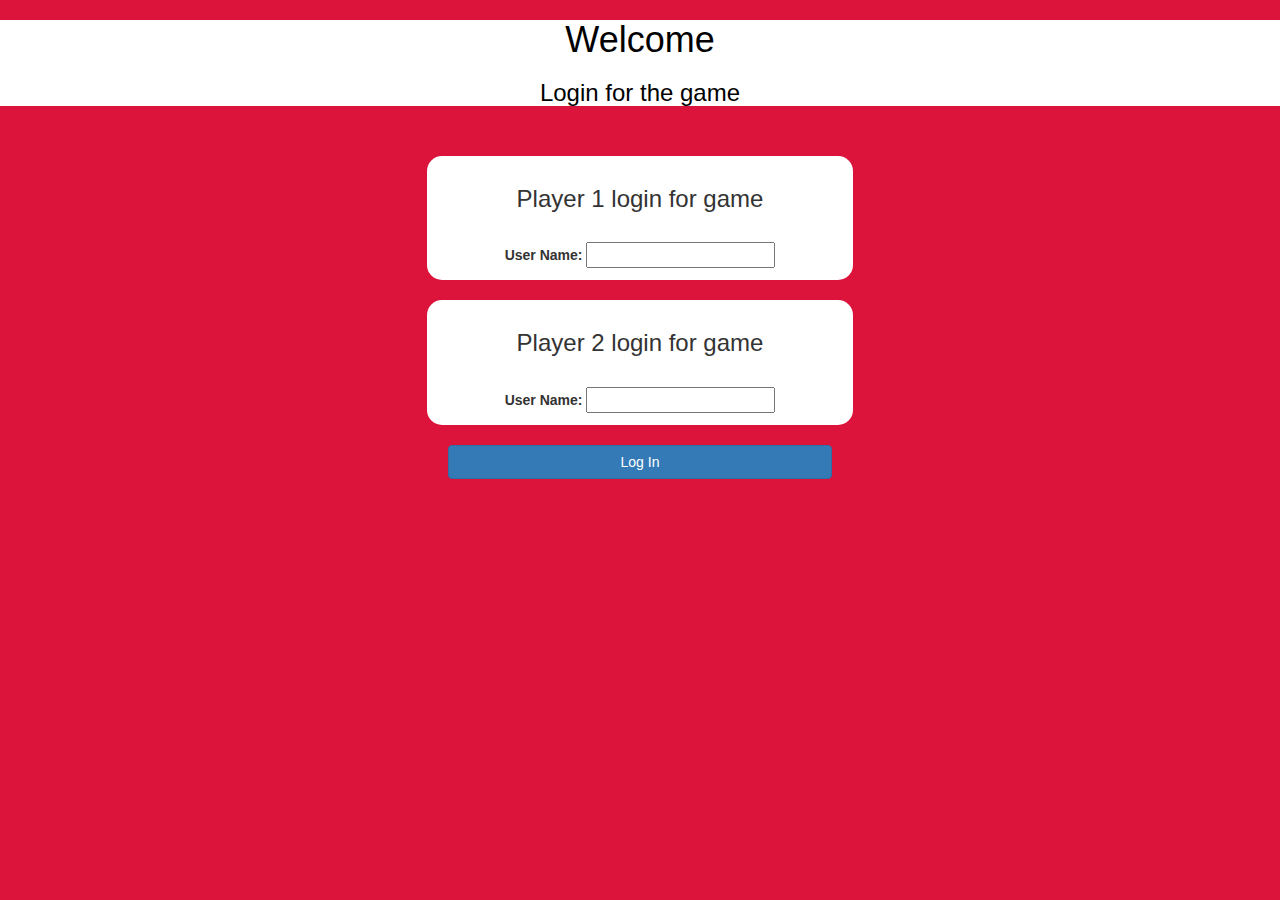
<file: index.html>
<!DOCTYPE html>
<html>
    <head>
        <title>Maths Quiz Game</title>

        <meta name="viewport" content="width=device-width, initial-scale=1">
        <link rel="stylesheet" href="https://maxcdn.bootstrapcdn.com/bootstrap/3.4.0/css/bootstrap.min.css">
        <script src="https://ajax.googleapis.com/ajax/libs/jquery/3.4.1/jquery.min.js"></script>
        <script src="https://maxcdn.bootstrapcdn.com/bootstrap/3.4.0/js/bootstrap.min.js"></script>
        <script src="main.js"></script>

        <link rel="stylesheet" type="text/css" href="style.css">

    </head>
    <center>
<body>

    <div id="heading">
    <h1 class="head">Welcome</h1>
    <h3 class="head">Login for the game</h3>
    </div>

    <div class="col-lg-4 col-sm-8 col-xs-11 login_div1">
        <h3 >Player 1 login for game</h3>
        <br>
        <label>User Name:</label>
        <input id="player1_name_input" type="text" class="form_control" placeholders="Player 1 name">
        </div>
        <br>
        
        <div class="col-lg-4 col-sm-8 col-xs-11 login_div2">
            <h3 >Player 2 login for game</h3>
            <br>
            <label>User Name:</label>
            <input id="player2_name_input" type="text"  class="form_control" placeholders="Player 2 name">
            </div>
            <br>
            <button style="width:30%" class="btn btn-primary" onclick="addUser()">Log In</button>
        </center>

</body>
</html>
</file>
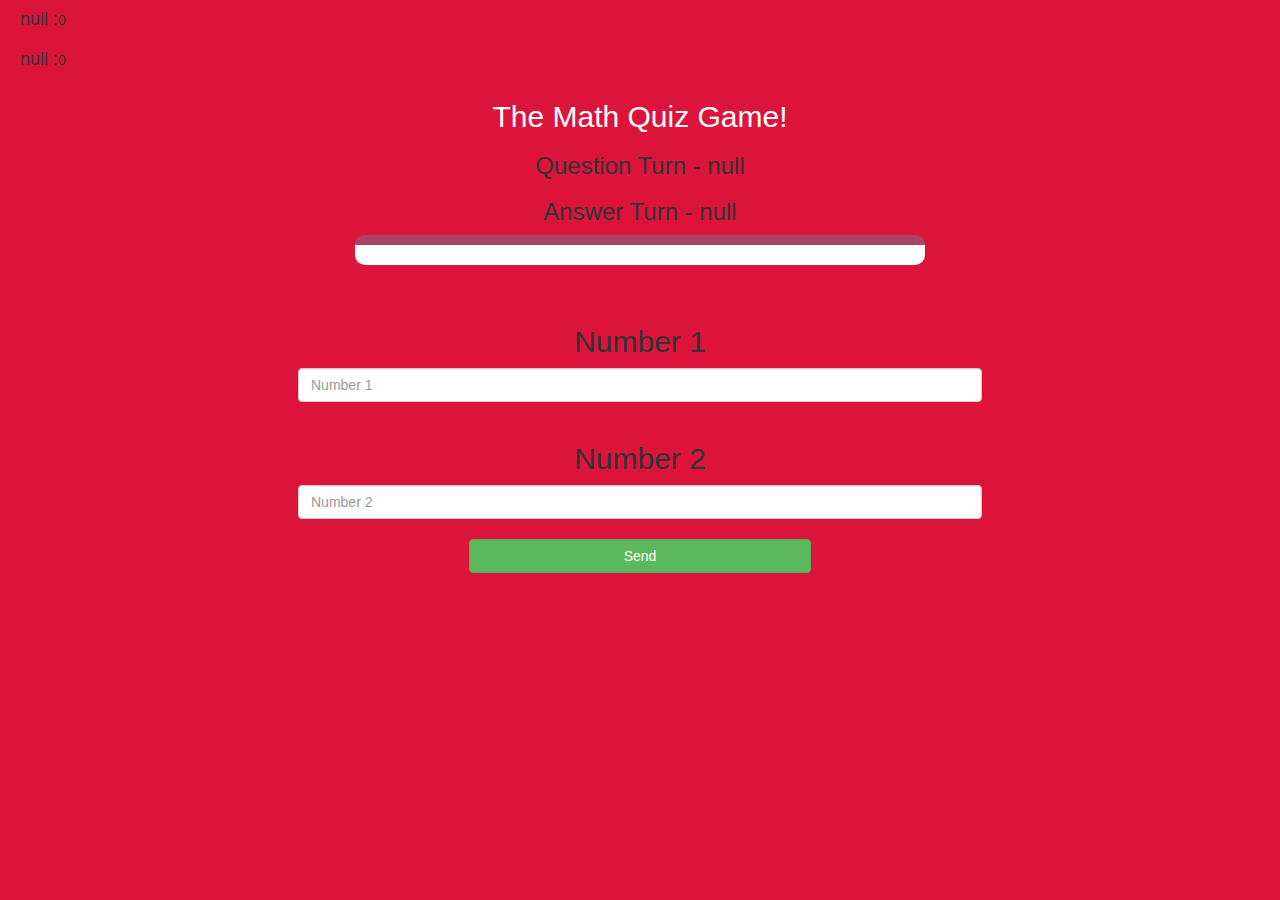
<file: game_page.html>
<html>

<head>

    <title>Maths Game Page</title>

    <meta name="viewport" content="width=device-width, initial-scale=1">
    <link rel="stylesheet" href="https://maxcdn.bootstrapcdn.com/bootstrap/3.4.0/css/bootstrap.min.css">
    <script src="https://ajax.googleapis.com/ajax/libs/jquery/3.4.1/jquery.min.js"></script>
    <script src="https://maxcdn.bootstrapcdn.com/bootstrap/3.4.0/js/bootstrap.min.js"></script>
    <script src="game_page.js"></script>

    <link rel="stylesheet" type="text/css" href="style.css">

</head>
<body onload="start();">

<h4 id="player1_name"></h4><span id="player1_score"></span>
<br>
<h4 id="player2_name"></h4><span id="player2_score"></span>

<div class="container">
<center>
    <h2 style="color:white;">The Math Quiz Game!</h2>
    <h3  id="player_question">Question Turn - </h3>
	<h3 id="player_answer">Answer Turn - </h3>

	<div id="output" class="col-lg-6"> 
      
    </div>
    
	<br>
	<br>
   <h2>Number 1</h2>
	<input type="text" id="number_1" class="form-control number" placeholder="Number 1">
	<br>
    <h2>Number 2</h2>
	<input type="text" id="number_2" class="form-control number" placeholder="Number 2">
    <br>
    <button onclick="send()" class="btn btn-success" style="width: 30%">Send</button>
</center>
</div>

</body>
</html>
</file>
<file: style.css>
body
{
    background-color: crimson;
}
	.login_div1 , .login_div2
	{
		background: white;
		padding: 10px;
		float: none;
		border-radius: 15px;
	}




#output
{
background: white;
border-radius: 10px;
border-top: 10px solid #AA4465;
padding: 10px;
float: none;
text-align: left;
}

#heading
{
background-color: white;
margin-bottom: 50px;
}

.head
{
	color: black;
}

.number
{
	width: 60%;
}

#player1_name , #player2_name
{
	display: inline-block;
	margin-left: 20px;
}
</file>
